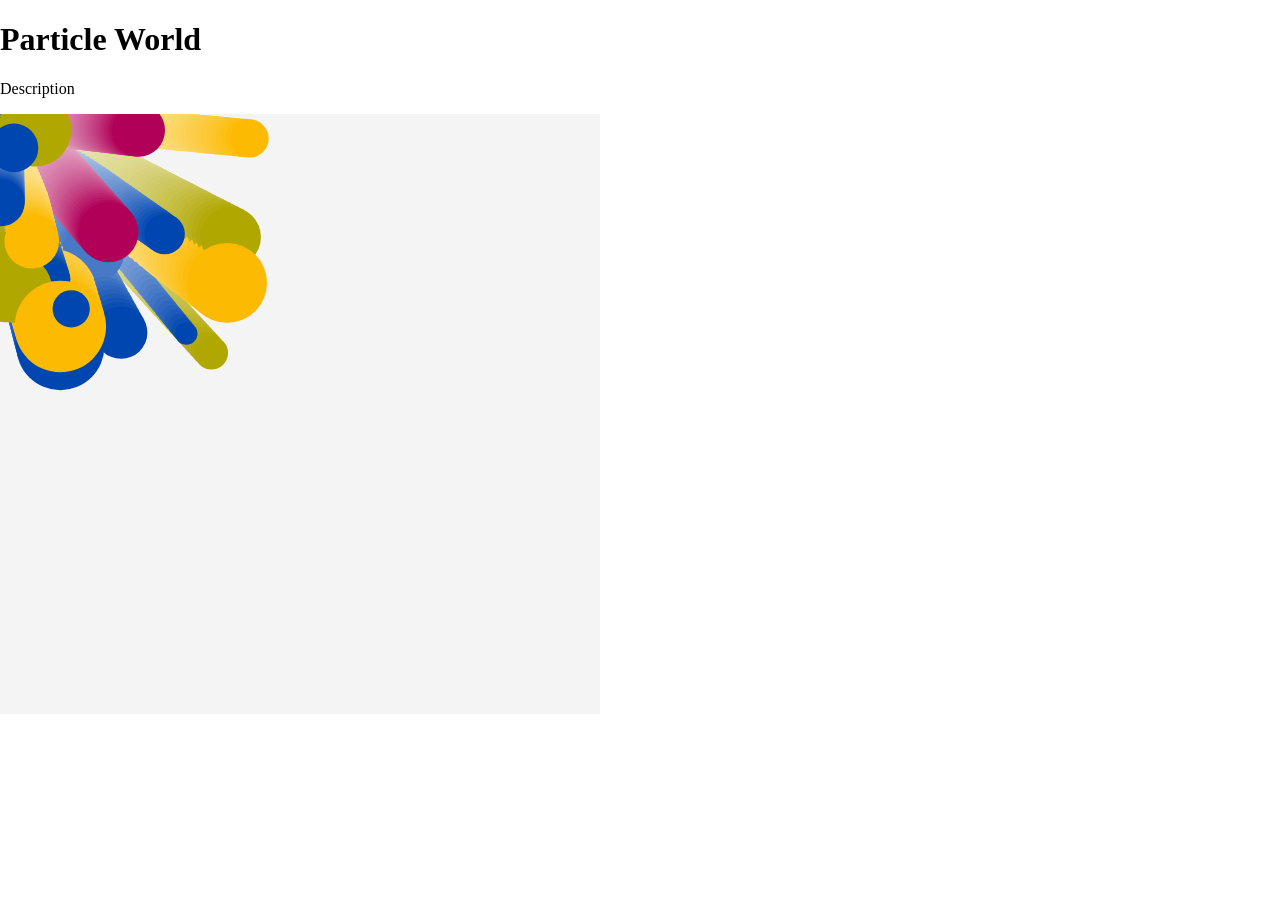
<file: _particleworld-template/index.html>
<!DOCTYPE html>
<html lang="en">

<head>
  <meta charset="UTF-8">
  <meta name="viewport" content="width=device-width, initial-scale=1.0">

  <title>Particle World</title>
  <link rel="stylesheet" href="css/style.css">
  <script src="lib/p5.js"></script>
  <!-- <script src="lib/p5.sound.js"></script> -->
</head>

<body>
  <h1>Particle World</h1>
  <p>Description</p>

  <div id="p5-canvas-container">
    <!-- p5 canvas will be appended here. -->
  </div>

  <!-- your script file should be included at the end of the body tag -->
  <!-- so that it can manipulate HTML elements above change. -->
  <script src="js/script.js"></script>
</body>

</html>
</file>
<file: _particleworld-template/css/style.css>
html, body {
  margin: 0;
  padding: 0;
}
canvas {
  display: block;
}
</file>
